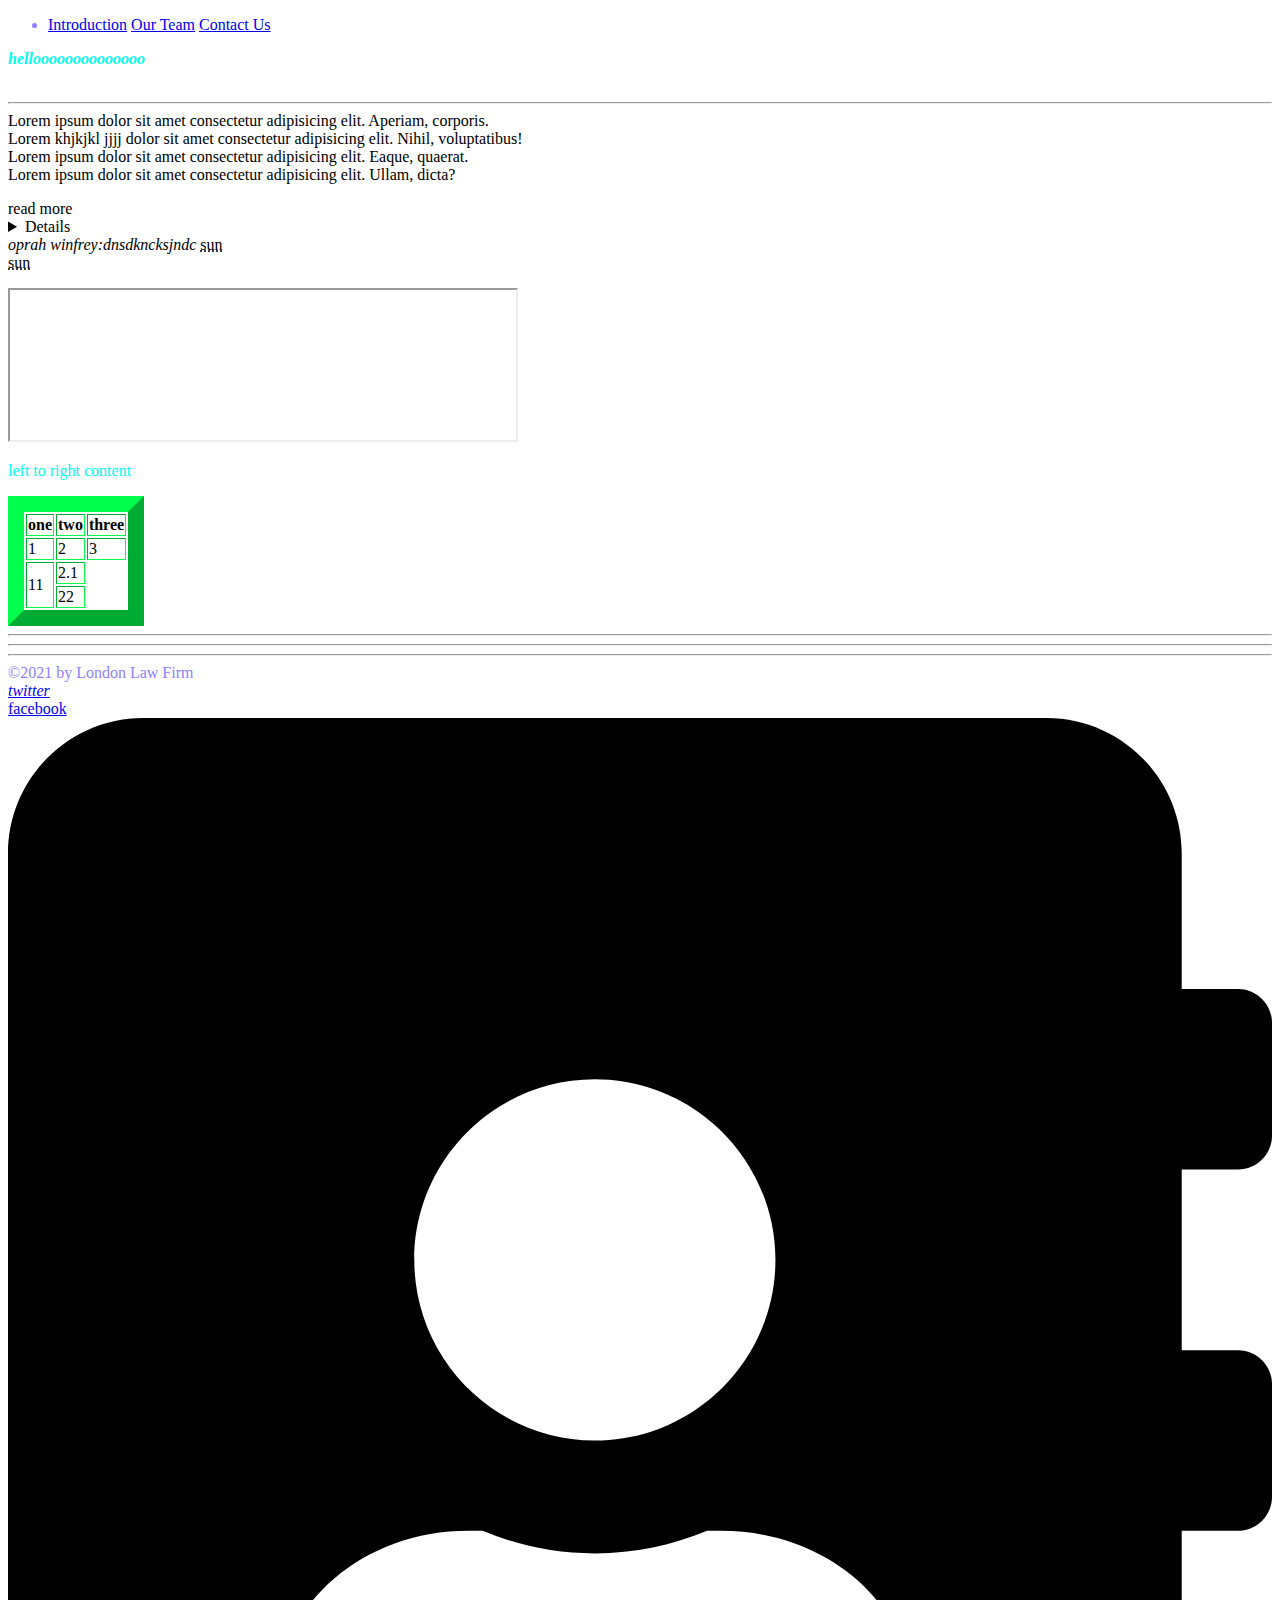
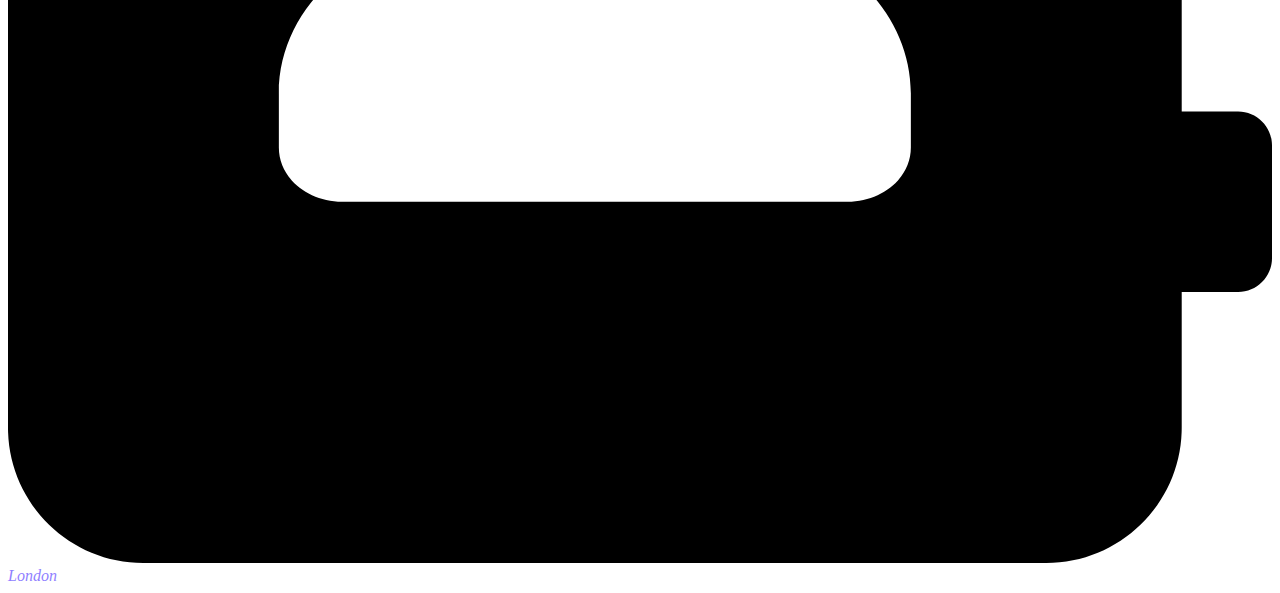
<file: index.html>
<!DOCTYPE html>
<html lang="en">

<head>
    <meta charset="UTF-8">
    <meta http-equiv="X-UA-Compatible" content="IE=edge">
    <meta name="viewport" content="width=device-width, initial-scale=1.0">
    <title>Document</title>
    <title>Font Awesome Demo</title>
    <!-- <link rel="stylesheet" href="https;//https://fontawesome.com/v6.0/icons" crossorigin="anonymous"> -->
    <link rel="stylesheet" href="mystyle.css">
    <!-- <link rel="stylesheet" href="path/to/font-awesome/css/font-awesome.min.css"> -->
    <style>
        p{
            font-variant: normal;
            font-family: Cambria, Cochin, Georgia, Times, 'Times New Roman', serif;
        }
    </style>
    <style>
        title {
            font-size: large;
        }
    </style>
</head>
<body>
    <header>
        <title>London Law Firm</title>
        <nav>
            <ul>
                <li>
                    <a href="Introduction">Introduction</a>
                    <a href="team memebers">Our Team</a>
                    <a href="contact">Contact Us</a>
                </li>
            </ul>
        </nav>
    </header>
    <main>
        <p>
            <i><b> helloooooooooooooo</b></i>
            <br>
            <br>
            <hr>

            Lorem ipsum dolor sit amet consectetur adipisicing elit. Aperiam, corporis.
            <br/>
            Lorem khjkjkl jjjj dolor sit amet consectetur adipisicing elit. Nihil, voluptatibus!
            <br>
            Lorem ipsum dolor sit amet consectetur adipisicing elit. Eaque, quaerat.
            <br>
            Lorem ipsum dolor sit amet consectetur adipisicing elit. Ullam, dicta?
        </p>
        <p>
            <summary>read more</summary>
            <details>Lorem, ipsum dolor sit amet consectetur adipisicing elit. Culpa vitae placeat hic incidunt quos tenetur eius non rerum minus cupiditate?</details>
            <span><cite>oprah winfrey:dnsdkncksjndc</cite></span>
            <span><abbr title="sunday">sun</abbr></span>
            <br>
            <abbr title="sunday morning">sun</abbr>
            <!-- <button>click</button> -->
            
            
        </p>
        <p>
            <iframe src="https://www.niklaw.ir" frameborder="10" width="40%">Iranian Law Firm</iframe>
        </p>
        <p>
            <bdo dir="ltr">left to right content</bdo>
        </p>
        <table border="16">
            <tr><th>one</th><th>two</th><th>three</th></tr>
            <tr><td>1</td><td>2</td><td>3</td></tr>
            <tr><td rowspan="2">11</td><td>2.1</td></tr>
            <tr><td>22</td></tr>

            </td>
        </table>
    </main>
    <!-- <video src=""></video> -->
    <!-- <figure>
        <img src="/PHOTO Formal.jpg" 
        width="30%"
        alt="Software Developer Nicole's Picture">
        <figcaption>a picture of Nicole taken for her formal work</figcaption>
    </figure> -->
<hr>
<hr>
<hr>
    <footer>
        &COPY;2021 by London Law Firm
        <br>
        <!-- <i class="fas fa-address-book"> 
            <a href=""></a>
            contact</i> -->
        <a href="https://www.twitter.com" aria-label="twitter">
            <i class="fab fa-twitter">twitter</i></a> 
            <br>
        <a href="https://www.facebook.com">facebook</a>
        <br>
        <img src="/address-book-solid.svg" alt="address-book">
        <address>London</address>

    
    </footer>

</body>
</html>
</file>
<file: mystyle.css>
p{
    color: rgb(0, 255, 242);
}
nav, footer{
        color: #907fff;
}

table{
    border-color: rgb(0, 255, 76);
}
</file>
